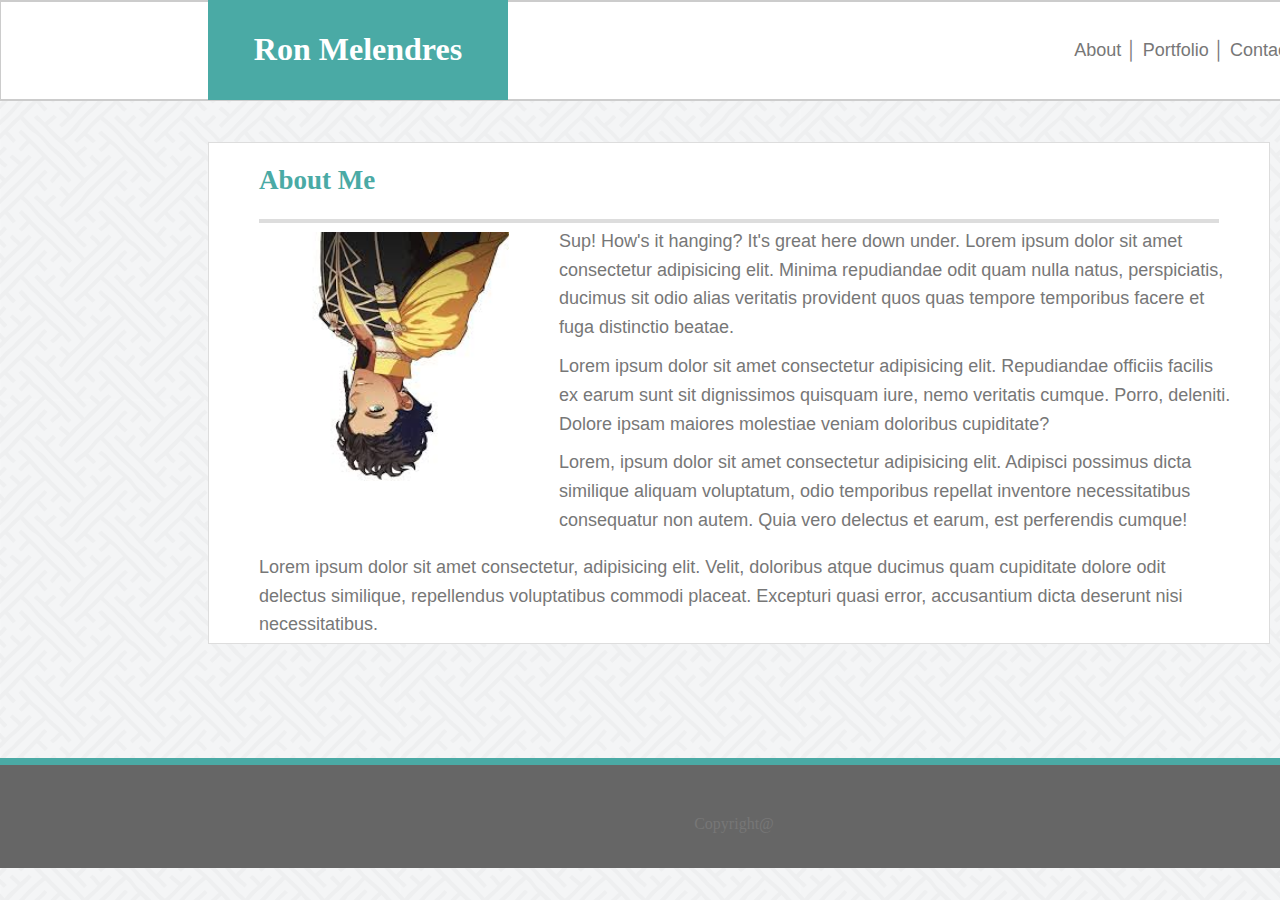
<file: index.html>
<!DOCTYPE html>
<html lang="en-us">

<head>
    <meta charset="UTF-8">
    <Title>About Me</Title>
    <link rel="stylesheet" type="text/css" href="assets/css/style.css">
    <meta name="viewport" content="width=device-width, initial-scale=1.0">
</head>

<body>
    <header>
        <ul>
            <li>About &#9474;</li>
            <li>Portfolio &#9474;</li>
            <li>Contact</li>
        </ul>

    </header>
    <h1>Ron Melendres</h1>

    <section id="section">
        <h2>About Me</h2>
        <hr>
        <img id="Claude" src="assets/Images/download.jpg" alt="Claude">
        <p id="p1">Sup! How's it hanging? It's great here down under. Lorem ipsum dolor sit amet consectetur adipisicing
            elit. Minima repudiandae odit quam nulla natus, perspiciatis, ducimus sit odio alias veritatis provident
            quos quas tempore temporibus facere et fuga distinctio beatae.</p>
        <p id="p2">Lorem ipsum dolor sit amet consectetur adipisicing elit. Repudiandae officiis facilis ex earum sunt
            sit dignissimos quisquam iure, nemo veritatis cumque. Porro, deleniti. Dolore ipsam maiores molestiae veniam
            doloribus cupiditate?</p>
        <p id="p3">Lorem, ipsum dolor sit amet consectetur adipisicing elit. Adipisci possimus dicta similique aliquam
            voluptatum, odio temporibus repellat inventore necessitatibus consequatur non autem. Quia vero delectus et
            earum, est perferendis cumque!</p>
        <p id="p4">Lorem ipsum dolor sit amet consectetur, adipisicing elit. Velit, doloribus atque ducimus quam
            cupiditate dolore odit delectus similique, repellendus voluptatibus commodi placeat. Excepturi quasi error,
            accusantium dicta deserunt nisi necessitatibus.</p>
    </section>
</body>

<footer>Copyright@</footer>

</html>
</file>
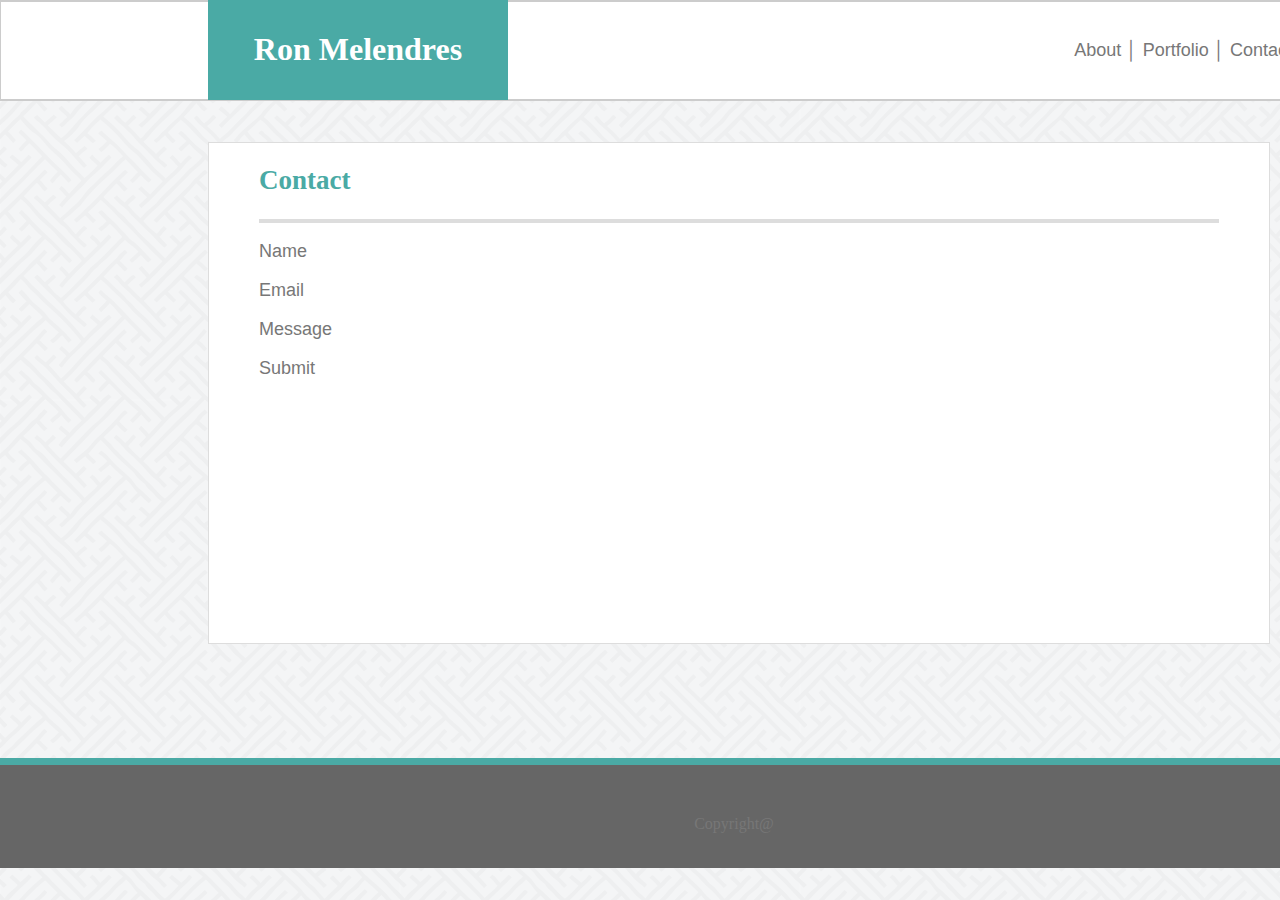
<file: contact.html>
<!DOCTYPE html>
<html>
    <head>
        <title>My Contact</title>
        <link rel="stylesheet" type="text/css" href="assets/css/style.css">
        <meta name="viewport" content="width=device-width, initial-scale=1.0">
    </head>

    <body style="background-image: url(assets/Images/interlaced.png)">
        <header>
            <ul>
                <li>About &#9474;</li>
                <li>Portfolio &#9474;</li>
                <li>Contact</li>
            </ul>
                
        </header>
        <h1>Ron Melendres</h1>
        
        <section id="section">
            <h2>Contact</h2>
                <hr>
                    <p>Name</p>
                    <p>Email</p>
                    <p>Message</p>
                    <p>Submit</p>
        </section>
    </body>

    <footer>Copyright@</footer>

</html>
</file>
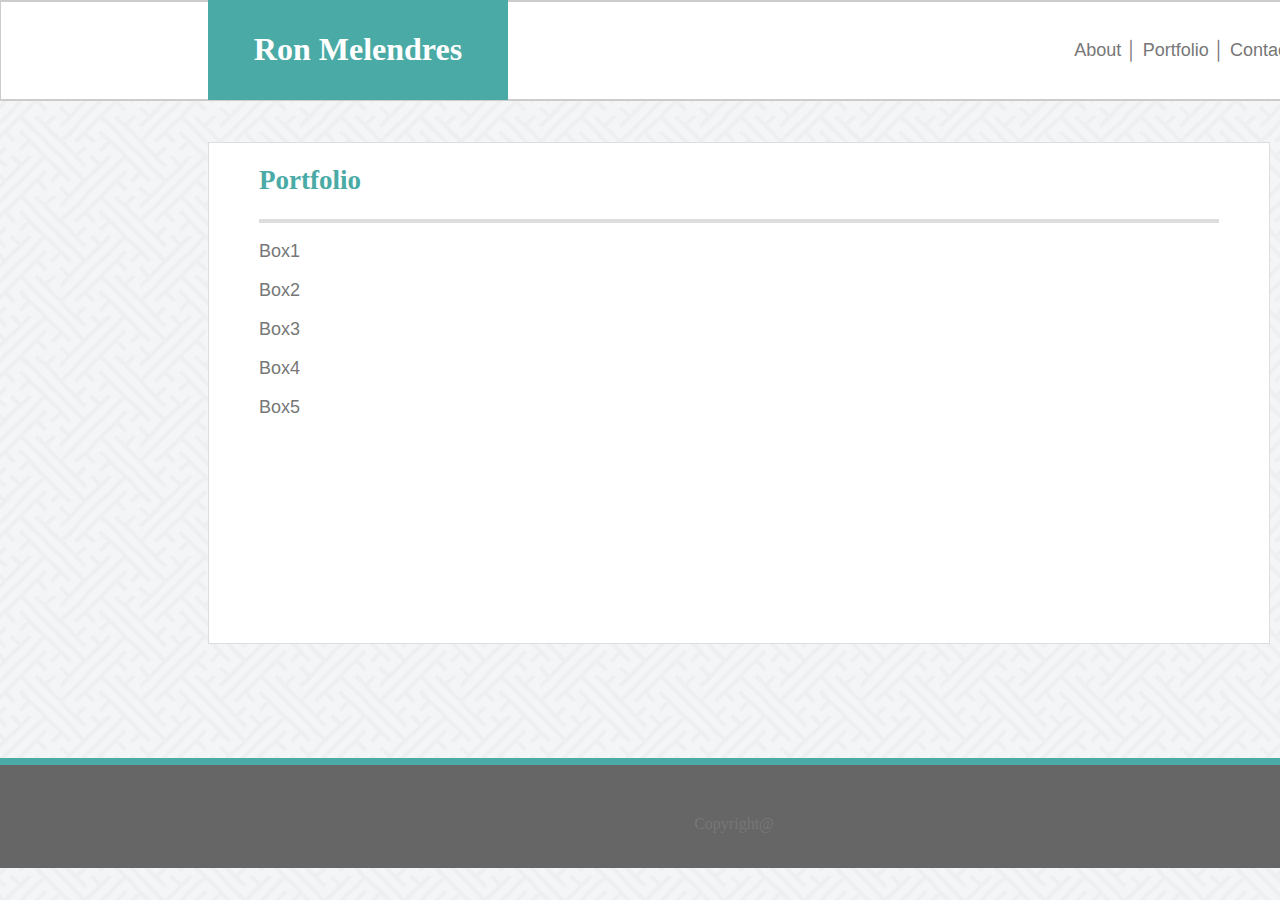
<file: portfolio.html>
<!DOCTYPE html>
<html>
    <head>
        <title>My Portfolio</title>
        <link rel="stylesheet" type="text/css" href="assets/css/style.css">
        <meta name="viewport" content="width=device-width, initial-scale=1.0">
    </head>

    <body style="background-image: url(assets/Images/interlaced.png)">
        <header>
            <ul>
                <li>About &#9474;</li>
                <li>Portfolio &#9474;</li>
                <li>Contact</li>
            </ul>
        
        </header>
        <h1>Ron Melendres</h1>
            
        <section id="section">
            <h2>Portfolio</h2>
                <hr>
                    <p>Box1</p>
                    <p>Box2</p>
                    <p>Box3</p>
                    <p>Box4</p>
                    <p>Box5</p>
        </section>
    </body>

    <footer>Copyright@</footer>
    
</html>
</file>
<file: assets/css/style.css>
body{
    width: 980px;
    
    background-image: url("../Images/interlaced.png");
}

header{
    background-color:#ffffff;
    border: 2px solid #cccccc;
    font-family: Arial, Helvetica, sans-serif;
    font-size: 18px;
    color: #777777;
    text-align: right;
    margin:-8px -485px -9px -9px;
    padding-top: 20px;
    padding-bottom: 20px;
    padding-right: 179px;
    
}

li{
    display: inline;
}

h1{
    text-align: center;
    font-family: Georgia, 'Times New Roman', Times, serif;
    background-color: #4aaaa5;
    color: white;
    border-color:1px #cccccc;
    position: absolute;
    top: -21px;
    left: 208px;
    width: 300px;
    padding-top: 31px;
    padding-bottom:32px;
    font-weight: bold;

}

#section{
    text-align: left;
    background-color:#ffffff;
    border:1px solid #dddddd;
    font-family: Arial, Helvetica, sans-serif;
    font-size: 18px;
    color: #777777;
    width: 960px; 
    height: 500px;
    margin: 50px 10px 40px 200px;
    padding-top: 0px;
    padding-right: 50px;
    padding-bottom: -10px;
    padding-left: 50px;

}

h2{
    font-family: Georgia, 'Times New Roman', Times, serif;
    background-color: white;
    color:#4aaaa5;
    border-color:#cccccc;
}

hr{
    border: 2px solid #dddddd;
}

#Claude{
    width:250px;
    height: 250px;
}

#p1{
    margin:-260px 300px 10px 300px;
    width: 70%;
    line-height: 1.6;
}

#p2{
    margin:10px 10px 10px 300px;
    width: 70%;
    line-height: 1.6;
}

#p3{
    margin:10px 10px 10px 300px;
    width: 70%;
    line-height: 1.6;
}

#p4{
    line-height: 1.6;
}

footer{
    background-color:#666666;
    color:#777777;
    text-align: center;
    border-top: 7px solid #4aaaa5;
    margin:114px -485px 10px -9px;
    padding-top: 50px;
    padding-bottom: 35px;
    padding-right: 179px;
    padding-left: 175px;
}


@media only screen and (max-width: 980px){
    body {
        width: 600px;
        background-color: #333;
        position: static;
        background-image: url("../Images/interlaced.png")
      }


    header{
        
        background-color:#ffffff;
        border: 2px solid #cccccc;
        font-family: Arial, Helvetica, sans-serif;
        font-size: 18px;
        color: #777777;
        text-align: right;
        margin:-8px -485px -9px -9px;
        padding-top: 20px;
        padding-bottom: 20px;
        padding-right: 179px;
        
    }
    
    li{
        display: inline;
    }
    
    h1{
        text-align: center;
        font-family: Georgia, 'Times New Roman', Times, serif;
        background-color: #4aaaa5;
        color: white;
        border-color:1px #cccccc;
        position: absolute;
        top: -21px;
        left: 208px;
        width: 300px;
        padding-top: 31px;
        padding-bottom:32px;
        font-weight: bold;
    
    }
    
    #section{
        text-align: left;
        background-color:#ffffff;
        border:1px solid #dddddd;
        font-family: Arial, Helvetica, sans-serif;
        font-size: 12px;
        color: #777777;
        width: 600px; 
        height: 375px;
        margin: 50px 10px 40px 200px;
        padding-top: 0px;
        padding-right: 50px;
        padding-bottom: -10px;
        padding-left: 50px;
    
    }
    
    h2{
        font-family: Georgia, 'Times New Roman', Times, serif;
        background-color: white;
        color:#4aaaa5;
        border-color:#cccccc;
    }
    
    hr{
        border: 2px solid #dddddd;
    }

    #Claude{
        float: left;
        
        width:195px;
        height: 200px;
    }
    
    #p1{
        padding-top: 10px;
        padding-right: 10px;
        padding-bottom: -100px;
        padding-left: 300px;
        margin: 0px 50px 50px -100px;
        width: 70%;
        height: 0%;
        line-height: 1.6;
    }
    
    #p2{
        margin:-2px 0px 0px 100px;
        padding-top: 40px;
        padding-right: 10px;
        padding-bottom: 10px;
        padding-left: 100px;
        width: 70%;
        line-height: 1.6;
    }
    
    #p3{
        margin:3px 10px 10px 200px;
        width: 70%;
        line-height: 1.6;
    }
    
    #p4{
        line-height: 1.6;
    }
    
    footer{
        background-color:#666666;
        color:#777777;
        text-align: center;
        border-top: 7px solid #4aaaa5;
        margin:114px -485px 10px -9px;
        padding-top: 50px;
        padding-bottom: 35px;
        padding-right: 179px;
        padding-left: 175px;
    }
   

}

@media only screen and (max-width: 768px){

    body{
       
        background-image: url("../Images/interlaced.png")
    }
    

    header{
        width: 700px;
        background-color:#ffffff;
        border: 2px solid #cccccc;
        font-family: Arial, Helvetica, sans-serif;
        font-size: 18px;
        color: #777777;
        text-align: right;
        margin:-8px 0px -9px 180px;
        padding-top: 20px;
        padding-right: 20px;
        padding-bottom: 20px;
        padding-left: 10px;
        
    }
    
    li{
        display: inline;
        padding-left: 0px;
    }
    
    h1{
        text-align: center;
        font-family: Georgia, 'Times New Roman', Times, serif;
        background-color: #4aaaa5;
        color: white;
        border-color:1px #cccccc;
        position: absolute;
        top: -21px;
        left: 208px;
        width: 300px;
        padding-top: 31px;
        padding-bottom:32px;
        font-weight: bold;
    
    }
    
    #section{
        text-align: left;
        background-color:#ffffff;
        border:1px solid #dddddd;
        font-family: Arial, Helvetica, sans-serif;
        font-size: 11px;
        color: #777777;
        width: 600px; 
        height: 375px;
        margin: 50px 10px 40px 200px;
        padding-top: 0px;
        padding-right: 50px;
        padding-bottom: -10px;
        padding-left: 50px;
    
    }
    
    h2{
        font-family: Georgia, 'Times New Roman', Times, serif;
        background-color: white;
        color:#4aaaa5;
        border-color:#cccccc;
    }
    
    hr{
        border: 2px solid #dddddd;
    }

    #Claude{
        float: left;
        
        width:200px;
        height: 200px;
    }
    
    #p1{
        padding-top: 10px;
        padding-right: 10px;
        padding-bottom: 10px;
        padding-left: 100px;
        margin: 10px 410px 10px 60px;
        width: 70%;
        line-height: 1.6;
    }
    
    #p2{
        padding-top: 80px;
        padding-right: 10px;
        padding-bottom: 10px;
        padding-left: 100px;
        margin:10px 10px 10px 100px;
        width: 70%;
        line-height: 1.6;
    }
    
    #p3{
        padding-top: 0px;
        padding-right: 10px;
        padding-bottom: 10px;
        padding-left: 100px;
        margin:10px 10px 10px 100px;
        width: 70%;
        line-height: 1.6;
    }
    
    #p4{
        line-height: 1.6;
    }
    
    footer{
        background-color:#666666;
        color:#777777;
        text-align: center;
        border-top: 7px solid #4aaaa5;
        margin:114px -310px -10px 180px;
        padding-top: 35px;
        padding-right: 150px;
        padding-bottom: 35px;
        padding-left: 150px;
    }
}

@media only screen and (max-width: 640px){
    body {
        background-color: #333;
      }

      header{
        
        background-color:#ffffff;
        border: 2px solid #cccccc;
        font-family: Arial, Helvetica, sans-serif;
        font-size: 18px;
        color: #777777;
        text-align: right;
        margin:-8px -485px -9px -9px;
        padding-top: 20px;
        padding-bottom: 20px;
        padding-right: 179px;
        
    }
    
    li{
        display: inline;
    }
    
    h1{
        text-align: center;
        font-family: Georgia, 'Times New Roman', Times, serif;
        background-color: #4aaaa5;
        color: white;
        border-color:1px #cccccc;
        position: absolute;
        top: -21px;
        left: 208px;
        width: 300px;
        padding-top: 31px;
        padding-bottom:32px;
        font-weight: bold;
    
    }
    
    #section{
        text-align: left;
        background-color:#ffffff;
        border:1px solid #dddddd;
        font-family: Arial, Helvetica, sans-serif;
        font-size: 18px;
        color: #777777;
        width: 960px; 
        height: 500px;
        margin: 50px 10px 40px 200px;
        padding-top: 0px;
        padding-right: 50px;
        padding-bottom: -10px;
        padding-left: 50px;
    
    }
    
    h2{
        font-family: Georgia, 'Times New Roman', Times, serif;
        background-color: white;
        color:#4aaaa5;
        border-color:#cccccc;
    }
    
    hr{
        border: 2px solid #dddddd;
    }

    #Claude{
        float: left;
        
        width:195px;
        height: 200px;
    }
    
    #p1{
        margin:-260px 300px 10px 300px;
        width: 70%;
        line-height: 1.6;
    }
    
    #p2{
        margin:10px 10px 10px 300px;
        width: 70%;
        line-height: 1.6;
    }
    
    #p3{
        margin:10px 10px 10px 300px;
        width: 70%;
        line-height: 1.6;
    }
    
    #p4{
        line-height: 1.6;
    }
    
    footer{
        background-color:#666666;
        color:#777777;
        text-align: center;
        border-top: 7px solid #4aaaa5;
        margin:114px -485px 10px -9px;
        padding-top: 50px;
        padding-bottom: 35px;
        padding-right: 179px;
        padding-left: 175px;
    }

    
}
</file>
